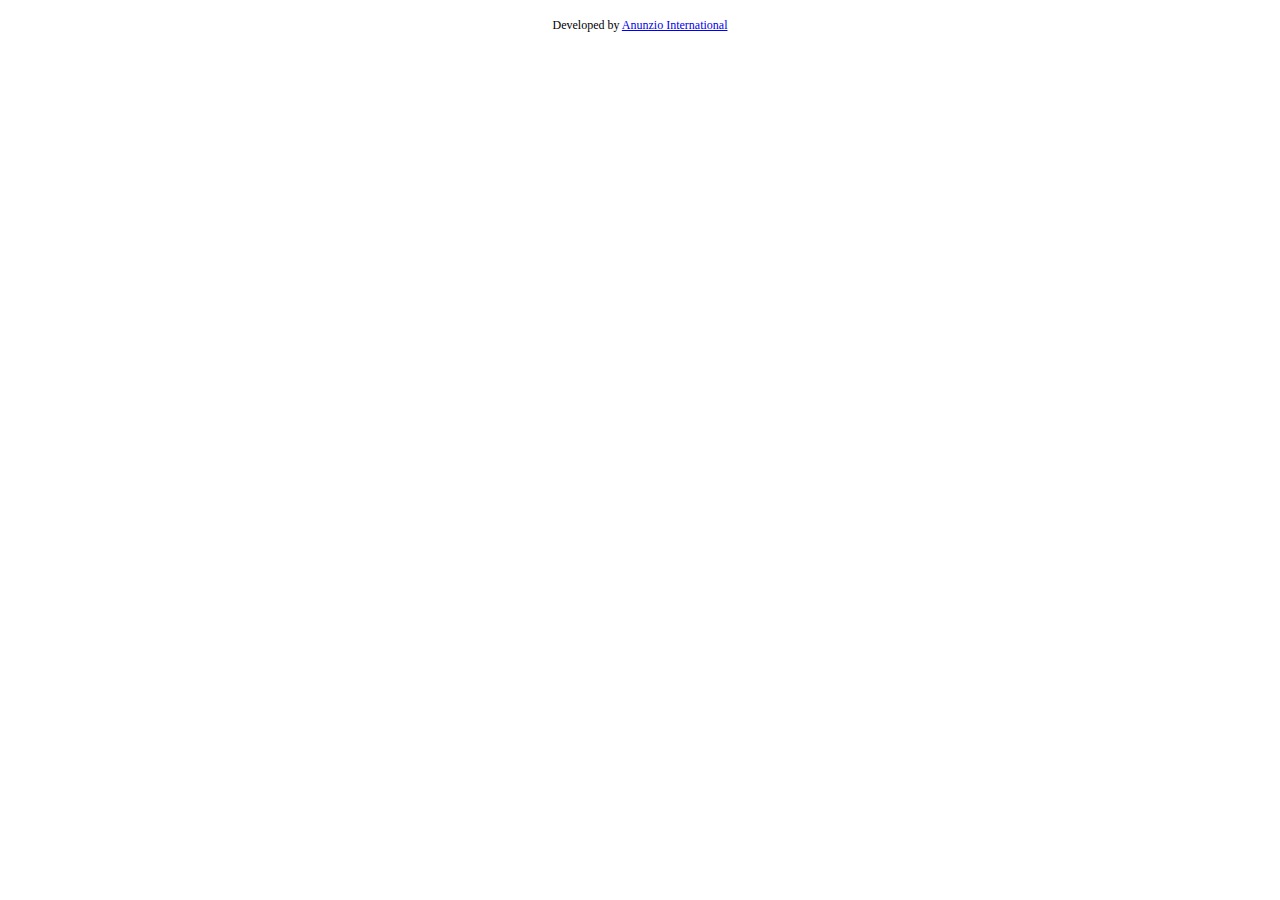
<file: MarkUps-App-Landy/app-landy/index.html>
<!DOCTYPE html>
<html lang="en">
  <head>
    <meta charset="utf-8">
    <meta http-equiv="X-UA-Compatible" content="IE=edge">
    <meta name="viewport" content="width=device-width, initial-scale=1">
    


  <!-- jQuery library -->
  <script src="https://ajax.googleapis.com/ajax/libs/jquery/1.11.3/jquery.min.js"></script>    
  <!-- Include all compiled plugins (below), or include individual files as needed -->
  <!-- Bootstrap -->
  <script src="assets/js/bootstrap.js"></script>
  <!-- Slick Slider -->
  <script type="text/javascript" src="assets/js/slick.js"></script>   
  <!-- Add fancyBox -->        
  <script type="text/javascript" src="assets/js/jquery.fancybox.pack.js"></script>
  <!-- Wow animation -->
  <script type="text/javascript" src="assets/js/wow.js"></script> 
  <!-- Off-canvas Menu -->   
  <script src="assets/js/classie.js"></script>
 
  <!-- Custom js -->
  <script type="text/javascript" src="assets/js/custom.js"></script>
    
  <div style="text-align:center; padding:10px; font-size:12px;">Developed by <a href="https://anunziointernational.com/software/all-web-applications-by-anunzio.html" target="_blank">Anunzio International</a></div></body>
</html>
</file>
